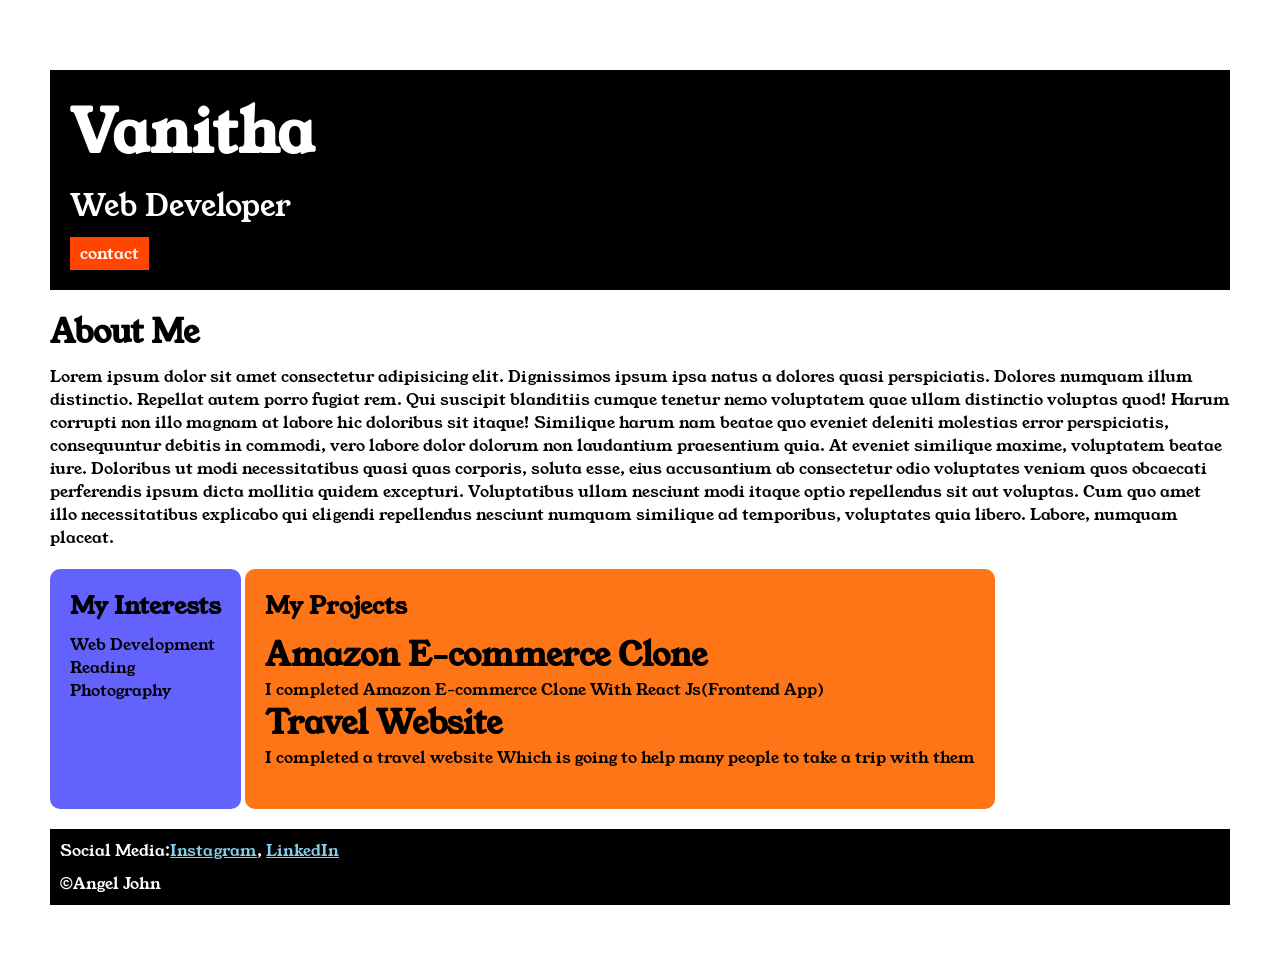
<file: Index.html>
<html>

<head>
    <title>html learning</title>
    <link rel="stylesheet" href="style.css">
    <link rel="preconnect" href="https://fonts.googleapis.com">
<link rel="preconnect" href="https://fonts.gstatic.com" crossorigin>
<link href="https://fonts.googleapis.com/css2?family=Young+Serif&display=swap" rel="stylesheet">
</head>

<body>
    <div class="container">
    <div class="section-one">
        <h1 class="section-one_name">Vanitha</h1>
    <p class="section-one_role">Web Developer</p>
    <a class="section-one_contact" href="contact.html">contact</a>
</div>
    
<div class="section-two">
    <h1 class="section-two__title">About Me</h1>
    <p class="section-two__desc">Lorem ipsum dolor sit amet consectetur adipisicing elit. Dignissimos ipsum ipsa natus a dolores quasi
        perspiciatis. Dolores numquam illum distinctio. Repellat autem porro fugiat rem. Qui suscipit blanditiis cumque
        tenetur nemo voluptatem quae ullam distinctio voluptas quod! Harum corrupti non illo magnam at labore hic
        doloribus sit itaque! Similique harum nam beatae quo eveniet deleniti molestias error perspiciatis, consequuntur
        debitis in commodi, vero labore dolor dolorum non laudantium praesentium quia. At eveniet similique maxime,
        voluptatem beatae iure. Doloribus ut modi necessitatibus quasi quas corporis, soluta esse, eius accusantium ab
        consectetur odio voluptates veniam quos obcaecati perferendis ipsum dicta mollitia quidem excepturi.
        Voluptatibus ullam nesciunt modi itaque optio repellendus sit aut voluptas. Cum quo amet illo necessitatibus
        explicabo qui eligendi repellendus nesciunt numquam similique ad temporibus, voluptates quia libero. Labore,
        numquam placeat.
    </p>
</div>
<div class="section-three">
    <h2 class="section-three__title">My Interests</h2>
    <ul class="section-three__desc">
        <li>Web Development</li>
        <li>Reading</li>
        <li>Photography</li>
    </ul>
</div>
<div class="section-four">
    <h2 class="section-four__title">My Projects</h2>
    <ul class="section-four__desc">
        <li>
            <h1>Amazon E-commerce Clone</h1>
            <p>I completed Amazon E-commerce Clone With React Js(Frontend App)</p>
        </li>
    </ul>
    <h1>Travel Website</h1>
    <p>I completed a travel website Which is going to help many people to take a trip with them</p>
</div>
<div class="section-five">
    <p class="section-five__title">Social Media:<a href src="Intagram.LinkedIn">Instagram</a>,
    <a href="">LinkedIn</a>
    <P class="section-five__desc">&copy;Angel John</P>
    </p>
</div>

</div>
</body>
</html>
</file>
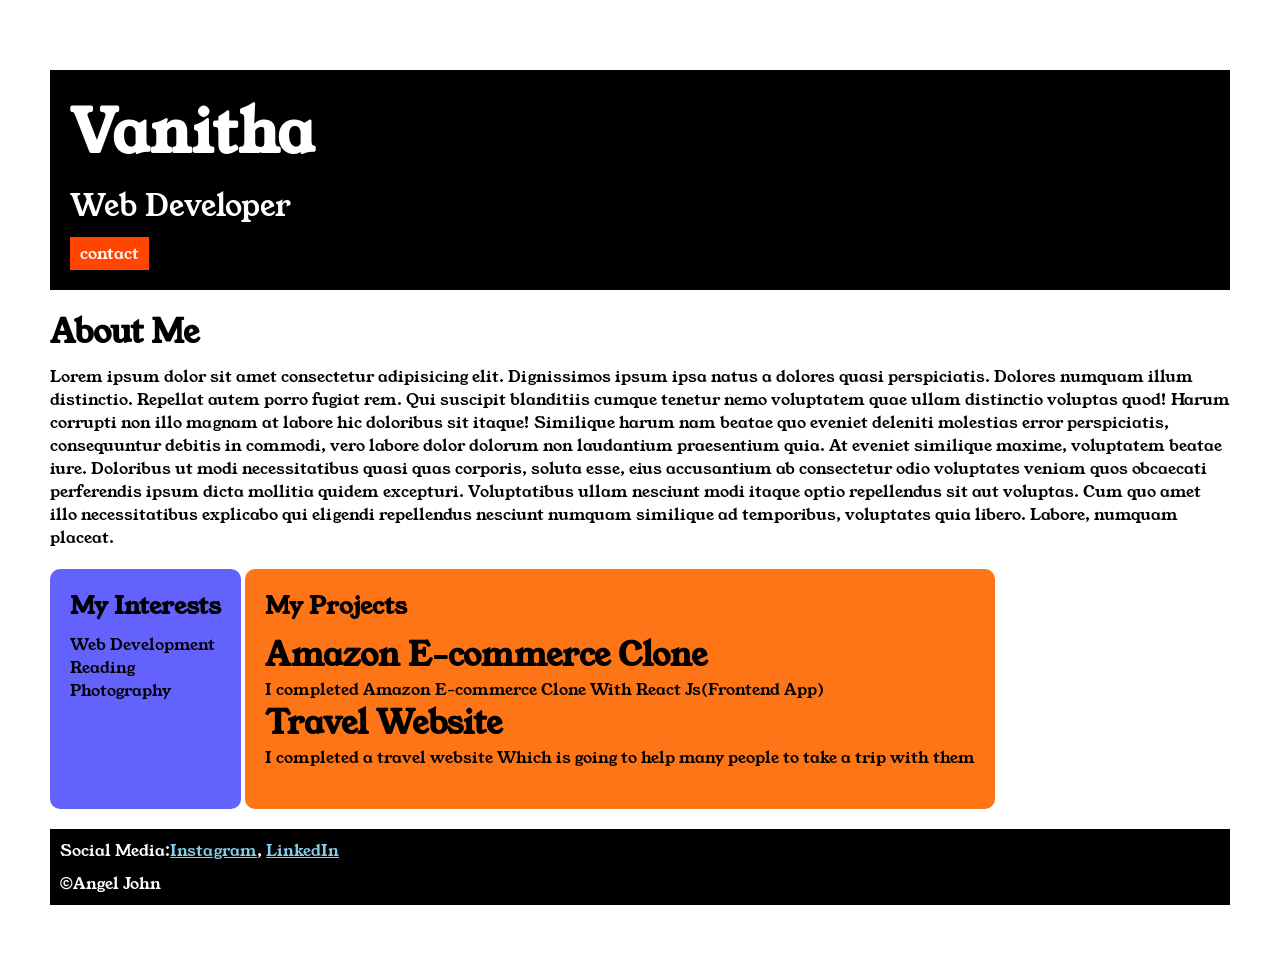
<file: index.html>
<html>

<head>
    <title>html learning</title>
    <link rel="stylesheet" href="style.css">
    <link rel="preconnect" href="https://fonts.googleapis.com">
<link rel="preconnect" href="https://fonts.gstatic.com" crossorigin>
<link href="https://fonts.googleapis.com/css2?family=Young+Serif&display=swap" rel="stylesheet">
</head>

<body>
    <div class="container">
    <div class="section-one">
        <h1 class="section-one_name">Vanitha</h1>
    <p class="section-one_role">Web Developer</p>
    <a class="section-one_contact" href="contact.html">contact</a>
</div>
    
<div class="section-two">
    <h1 class="section-two__title">About Me</h1>
    <p class="section-two__desc">Lorem ipsum dolor sit amet consectetur adipisicing elit. Dignissimos ipsum ipsa natus a dolores quasi
        perspiciatis. Dolores numquam illum distinctio. Repellat autem porro fugiat rem. Qui suscipit blanditiis cumque
        tenetur nemo voluptatem quae ullam distinctio voluptas quod! Harum corrupti non illo magnam at labore hic
        doloribus sit itaque! Similique harum nam beatae quo eveniet deleniti molestias error perspiciatis, consequuntur
        debitis in commodi, vero labore dolor dolorum non laudantium praesentium quia. At eveniet similique maxime,
        voluptatem beatae iure. Doloribus ut modi necessitatibus quasi quas corporis, soluta esse, eius accusantium ab
        consectetur odio voluptates veniam quos obcaecati perferendis ipsum dicta mollitia quidem excepturi.
        Voluptatibus ullam nesciunt modi itaque optio repellendus sit aut voluptas. Cum quo amet illo necessitatibus
        explicabo qui eligendi repellendus nesciunt numquam similique ad temporibus, voluptates quia libero. Labore,
        numquam placeat.
    </p>
</div>
<div class="section-three">
    <h2 class="section-three__title">My Interests</h2>
    <ul class="section-three__desc">
        <li>Web Development</li>
        <li>Reading</li>
        <li>Photography</li>
    </ul>
</div>
<div class="section-four">
    <h2 class="section-four__title">My Projects</h2>
    <ul class="section-four__desc">
        <li>
            <h1>Amazon E-commerce Clone</h1>
            <p>I completed Amazon E-commerce Clone With React Js(Frontend App)</p>
        </li>
    </ul>
    <h1>Travel Website</h1>
    <p>I completed a travel website Which is going to help many people to take a trip with them</p>
</div>
<div class="section-five">
    <p class="section-five__title">Social Media:<a href src="Intagram.LinkedIn">Instagram</a>,
    <a href="">LinkedIn</a>
    <P class="section-five__desc">&copy;Angel John</P>
    </p>
</div>

</div>
</body>
</html>
</file>
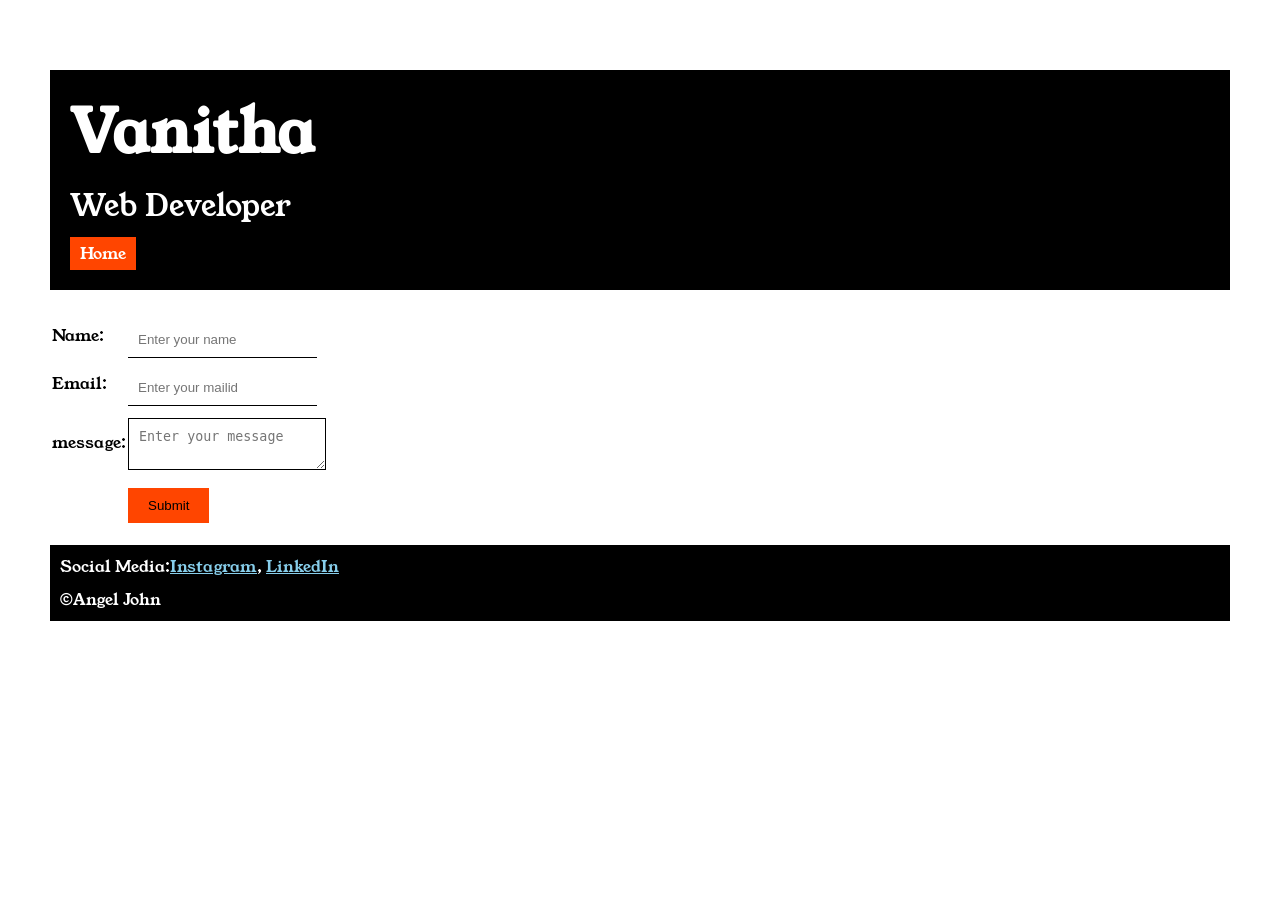
<file: contact.html>
<!DOCTYPE html>
<html lang="en">

<head>
     <meta charset="UTF-8">
     <meta name="viewport" content="width=device-width, initial-scale 1.0">
      <title>Contact</title>
     <link rel="stylesheet" href="style.css">
    <link rel="preconnect" href="https://fonts.googleapis.com">
<link rel="preconnect" href="https://fonts.gstatic.com" crossorigin>
<link href="https://fonts.googleapis.com/css2?family=Young+Serif&display=swap" rel="stylesheet">

</head>

<body>
    <div class="container">
    <div class="section-one">
        <h1 class="section-one_name">Vanitha</h1>
    <p class="section-one_role">Web Developer</p>
    <a class="section-one_contact" href="index.html">Home</a>
</div>
     <div class="contact-form">
          <form>
          <table>
               <tr>
                    <td>Name:</td>
                    <td><input type="text" placeholder="Enter your name" class="contact-form__input"></td>
               </tr>
               <tr>
                    <td>Email:</td>
                    <td><input type="email" placeholder="Enter your mailid" class="contact-form__input"></td>
               </tr>
               <tr>
                    <td>message:</td>
                    <td><textarea type="text" placeholder="Enter your message" class="contact-form__textarea"></textarea></td>
               </tr>
               <tr>
                    <td></td>
                    <td><input type="submit" class="contact-form__submit"></td>
               </tr>
          </table>
     </form>
     </div>
     <div class="section-five">
    <p class="section-five__title">Social Media:<a href src="Intagram.LinkedIn">Instagram</a>,
    <a href="">LinkedIn</a>
    <P class="section-five__desc">&copy;Angel John</P>
    </p>
</div>
</div>
</body>

</html>
</file>
<file: style.css>
*{
    padding: 0;
    margin: 0;
}
body{
     font-family: "Young Serif", serif;

     .container{
        padding: 50px;
     }
     .section-one{
        background-color: black;
        color: white;
        padding: 20px;
     }
     .section-one_contact{
        background-color: orangered;
        color: white;
        text-decoration: none;
        padding: 5px 10px 5px 10px;
        display: inline-block;
        margin-top: 10px;
     }
     .section-one_name{
        font-size: 60px;
     }
     .section-one_role{
        font-size: 30px;
        margin-top: 10px;
     }
     .section-one,.section-two,.section-three,.section-four,.section-five
     {
        margin-top: 20px;
     }
          .section-one__desc,.section-two__desc,.section-three__desc,.section-four__desc,.section-five__desc
     {
        margin-top: 10px;
     }
     .section-three{
        background-color: #6462FD;
        color: black;
        display: inline-block;
        border-radius: 10px;
        padding: 20px;
        height: 200px;
        vertical-align: top;
     }
     .section-four{
        background-color: #FE7517;
        color: black;
        display: inline-block; 
        height: 200px;
        padding: 20px;
        border-radius: 10px;
        vertical-align: top;
        }
     .section-three li,.section-four li{
        list-style: none;
     }
     .section-five{
        background-color: black;
        color: white;
        padding: 10px;
     }
     .section-five a{
        color: skyblue;
     }
     .contact-form{
      margin-top: 20px;
     }
     .contact-form__input,.contact-form__textarea,.contact-form__submit
     {
      margin-top: 10px;
     }
     .contact-form__input{
      padding: 10px;
      border: none;
      border-bottom: solid black 1px;
     }
     .contact-form__textarea{
      padding: 10px;
      border: none;
      border: solid black 1px;
     }
     .contact-form__submit{
      padding: 10px 20px 10px 20px;
      background-color: orangered;
      color: black;
      border: none;   
   }
     }
</file>
